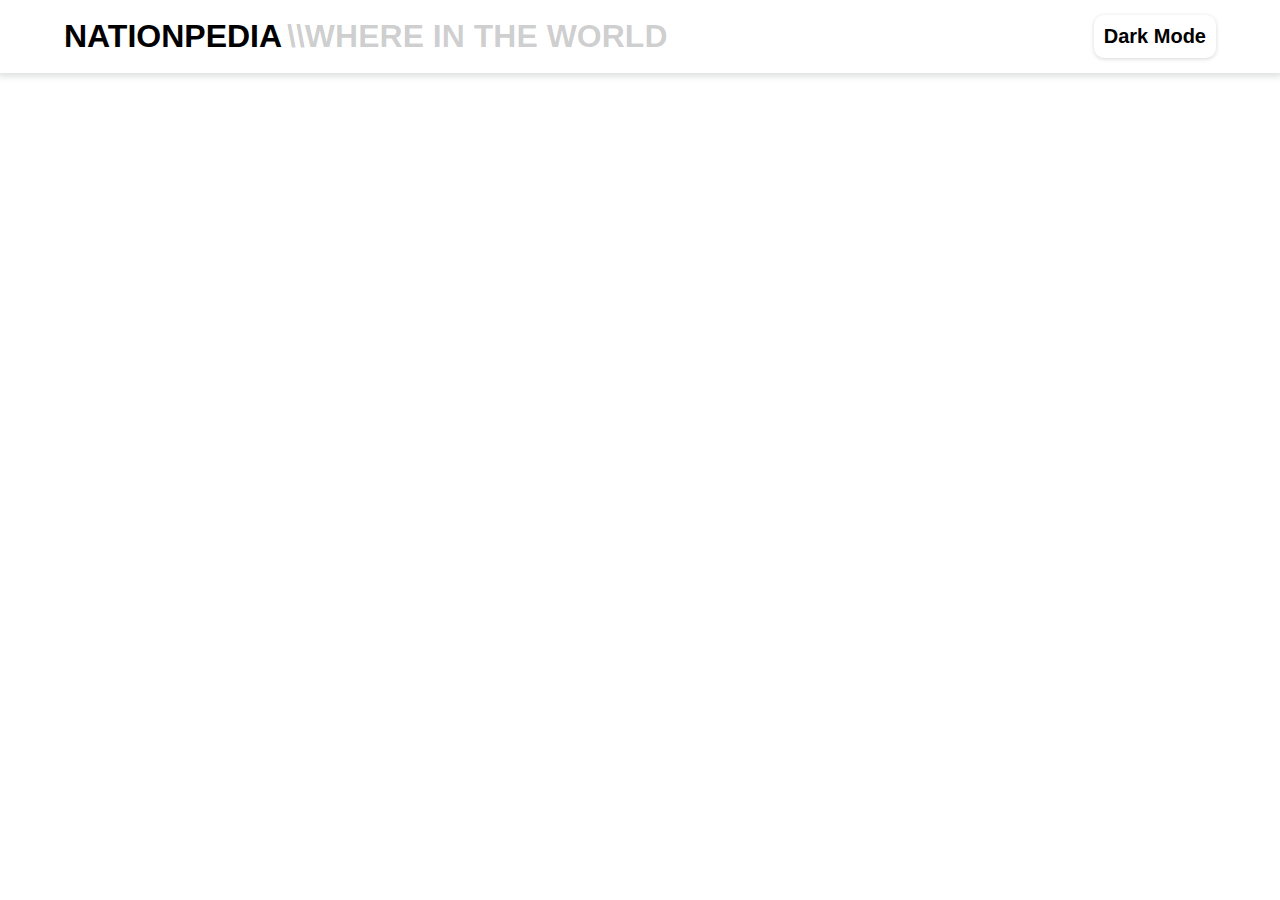
<file: country.html>
<!DOCTYPE html>
<html lang="en">
  <head>
    <meta charset="UTF-8" />
    <meta name="viewport" content="width=device-width, initial-scale=1.0" />
    <link rel="stylesheet" href="styles.css" />
    <title>NATIONPEDIA</title>
  </head>
  <body>
    <div class="content">
      <div class="header">
        <div class="headerContent container">
          <div class="logo">
            <h1 class="logoTitle">NATIONPEDIA</h1>
            <h1 class="logoText">\\WHERE IN THE WORLD</h1>
          </div>
          <button class="viewModeButton">Dark Mode</button>
        </div>
      </div>
      <div class="countryDetails"></div>
    </div>
    <script src="/js/countryDetails.js"></script>
  </body>
</html>
</file>
<file: styles.css>
* {
  padding: 0;
  margin: 0;
  box-sizing: border-box;
  font-family: "Gill Sans", sans-serif;
}

:root {
  --background-color: #ffffff;
  --secondary-background-color: #ffffff;
  --text-color: #000000;
  --transparent-color: rgba(0, 0, 0, 0.2);
  --box-shadow: rgba(0, 0, 0, 0.16) 0px 1px 4px;
  --header-box-shadow: rgba(60, 64, 67, 0.15) 0px 2px 6px 2px;
}

.darkMode {
  --background-color: #21211f;
  --secondary-background-color: #363532;
  --text-color: #ffffff;
  --transparent-color: rgba(255, 255, 255, 0.2);
  --box-shadow: none;
  --header-box-shadow: none;
}

body {
  background-color: var(--background-color);
}

/* THE WIDTH TO ADD TO EVERY SECTION */
.container {
  width: 90%;
}

/* STYLE FOR THE PAGE CONTENT */
.content {
  height: 100%;
  display: flex;
  flex-direction: column;
  align-items: center;
  justify-content: center;
  padding-bottom: 50px;
  background-color: var(--background-color);
}

/* HEADER STYLE */
.header {
  width: 100%;
  padding: 15px 0px;
  color: var(--text-color);
  box-shadow: var(--header-box-shadow);
  background-color: var(--secondary-background-color);
}

.headerContent {
  margin: auto;
  display: flex;
  align-items: center;
  justify-content: space-between;
}

.logo {
  display: flex;
  align-items: center;
  justify-content: space-between;
  color: var(--text-color);
  gap: 5px;
}

.logoTitle {
  font-weight: 700;
}

.logoText {
  color: var(--transparent-color);
}

.viewModeButton {
  border: none;
  border-radius: 10px;
  font-size: 20px;
  padding: 10px;
  font-weight: bold;
  color: var(--text-color);
  box-shadow: var(--box-shadow);
  background: var(--background-color);
}

/* STYLE FOR SEARCH BAR AND DROPDOWN MENU */
.searchDropdown {
  display: flex;
  justify-content: space-between;
  align-items: center;
  padding-top: 50px;
}

.searchBar {
  border: none;
  border-radius: 10px;
  width: 300px;
  height: 40px;
  padding-left: 40px;
  padding-right: 5px;
  font-size: 16px;
  color: var(--text-color);
  box-shadow: var(--box-shadow);
  background-color: var(--secondary-background-color);
}

.searchWrapper i {
  font-size: 25px;
  padding: 7px;
  position: absolute;
  color: var(--text-color);
}

.dropdown {
  height: 40px;
  width: 180px;
  padding-left: 10px;
  font-size: 15px;
  border-radius: 10px;
  border: none;
  color: var(--text-color);
  box-shadow: var(--box-shadow);
  background: var(--secondary-background-color);
}

.dropdownButtonContent {
  width: 100%;
  display: flex;
  align-items: center;
  justify-content: space-between;
  padding-inline: 10px;
}

/* COUNTRY CARD STYLE */

.countryCards {
  display: grid;
  grid-template-columns: repeat(4, 1fr);
  gap: 30px;
  padding-top: 60px;
}

.countryCard {
  width: 300px;
  height: 100%;
  border-radius: 10px;
  margin: auto;
  display: flex;
  flex-direction: column;
  color: var(--text-color);
  box-shadow: var(--box-shadow);
  background-color: var(--secondary-background-color);
}

.countryFlag {
  border-top-right-radius: 10px;
  border-top-left-radius: 10px;
  height: 200px;
}

.country {
  padding: 15px;
}

.countryDetails {
  display: flex;
  flex-direction: column;
  padding-left: 15px;
  padding-bottom: 40px;
  gap: 8px;
}

.cardLink {
  text-decoration: none;
}

/* Country Details Style */

.countryDetailsContainer {
  display: flex;
  align-items: center;
  justify-content: center;
  gap: 50px;
  padding-top: 150px;
}

.countryDetailsTextContainer {
  height: 300px;
  display: flex;
  flex-direction: column;
  align-items: start;
  justify-content: start;
  gap: 50px;
  color: var(--text-color);
}

.row {
  display: flex;
  flex-direction: column;
  gap: 15px;
}

.countryDetailsFlag {
  height: 300px;
}

.countryDetailsContent {
  display: flex;
  align-items: center;
  justify-content: center;
  gap: 50px;
}

@media (max-width: 1430px) {
  .countryCards {
    display: grid;
    grid-template-columns: repeat(3, 1fr);
    gap: 30px;
    padding-top: 60px;
  }

  .countryCard {
    width: 400px;
  }
}

@media (max-width: 1380px) {
  .countryCard {
    width: 300px;
  }
}

@media (max-width: 1050px) {
  .countryCards {
    display: grid;
    grid-template-columns: repeat(2, 1fr);
    gap: 30px;
    padding-top: 60px;
  }

  .countryCard {
    width: 420px;
  }
}

@media (max-width: 950px) {
  .countryCard {
    width: 400px;
  }
}

@media (max-width: 900px) {
  .countryCard {
    width: 300px;
  }

  .countryDetailsContainer {
    display: flex;
    flex-direction: column;
    margin-bottom: 100px;
  }

  .countryDetailsTextContainer h1 {
    align-self: center;
  }

  .countryDetailsContent {
    display: flex;
    flex-direction: column;
    align-items: start;
    justify-content: center;
    gap: 15px;
    padding-inline: 150px;
  }

  .countryDetailsFlag {
    width: 700px;
  }
}

@media (max-width: 820px) {
  .logoText {
    display: none;
  }
}

@media (max-width: 750px) {
  .countryDetailsFlag {
    width: 600px;
  }

  .countryDetailsContent {
    padding-inline: 90px;
  }
}

@media (max-width: 700px) {
  .countryCards {
    display: grid;
    grid-template-columns: repeat(2, 1fr);
    gap: 30px;
    padding-top: 60px;
  }

  .countryDetailsContent {
    padding-inline: 80px;
  }
}

@media (max-width: 650px) {
  .countryCard {
    width: 250px;
  }

  .countryDetailsFlag {
    width: 500px;
  }

  .countryDetailsContent {
    padding-inline: 100px;
  }
}

@media (max-width: 580px) {
  .countryCards {
    display: grid;
    grid-template-columns: repeat(1, 1fr);
    gap: 30px;
    padding-top: 60px;
  }

  .countryCard {
    width: 450px;
  }

  .countryDetailsFlag {
    width: 450px;
  }

  .countryDetailsContent {
    padding-inline: 100px;
  }
}

@media (max-width: 540px) {
  .searchDropdown {
    display: flex;
    flex-direction: column;
    gap: 20px;
    padding-top: 50px;
  }

  .searchWrapper {
    width: 100%;
  }

  .searchBar {
    width: 100%;
  }

  .dropdown {
    align-self: flex-end;
  }
}

@media (max-width: 490px) {
  .countryCard {
    width: 400px;
  }

  .countryDetailsFlag {
    width: 400px;
  }

  .countryDetailsContent {
    padding-inline: 40px;
  }
}

@media (max-width: 450px) {
  .countryCard {
    width: 300px;
  }

  .countryDetailsFlag {
    width: 300px;
    height: 200px;
  }

  .countryDetailsContent {
    padding-inline: 40px;
  }
}
</file>
